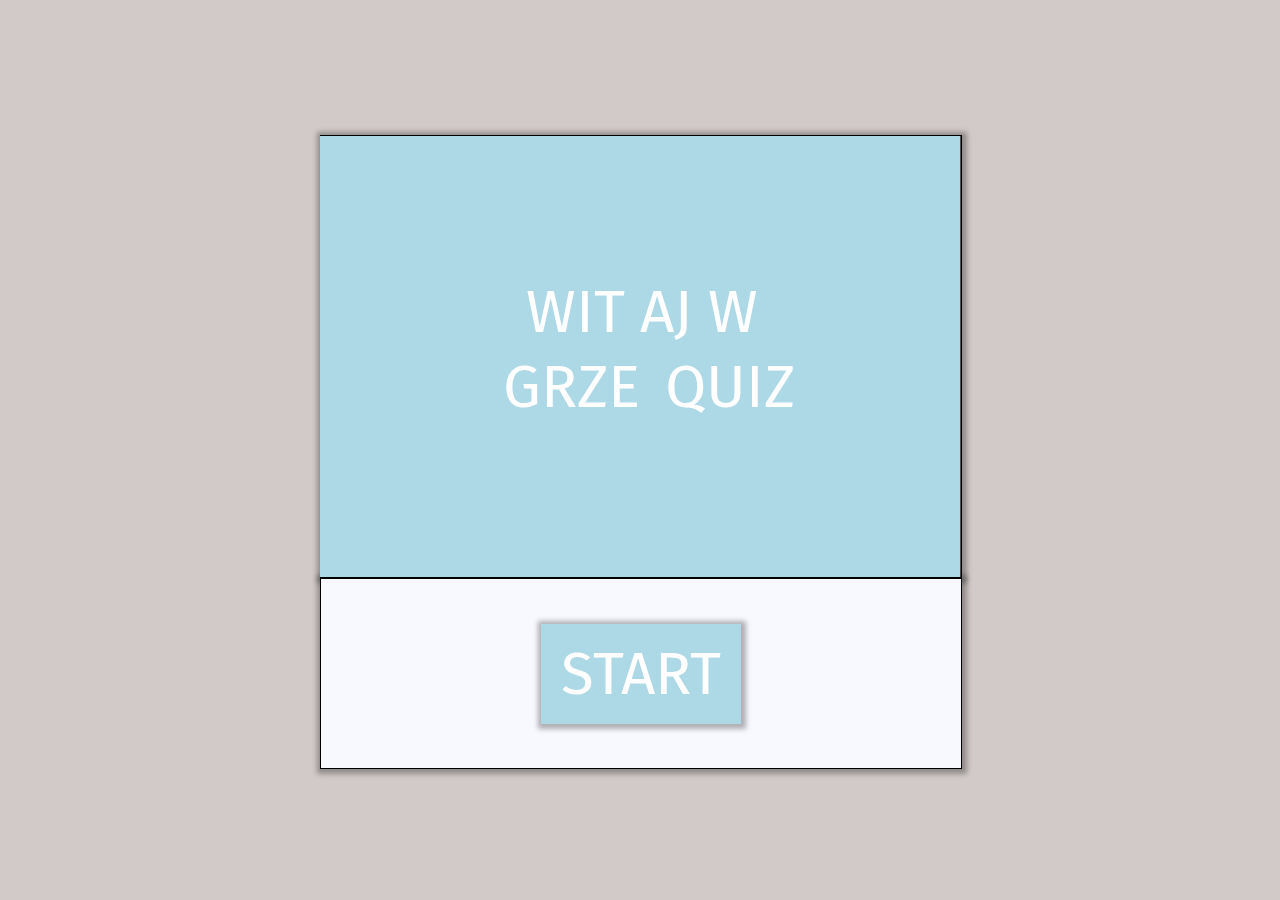
<file: index.html>
<!DOCTYPE html>
<html lang="en">
<head>
    <meta charset="UTF-8">
    <meta name="viewport" content="width=device-width, initial-scale=1.0">
    <meta http-equiv="X-UA-Compatible" content="ie=edge">
    <link rel="stylesheet" href="style.css">
    <title>Document</title>
    <link rel="stylesheet" href="css/fontello.css">
    <link href="https://fonts.googleapis.com/css?family=Fira+Sans&display=swap" rel="stylesheet">
</head>
<body>
    <div id="test"></div>
<div id="container">
    <div id="ekranStart">
        <div id="gora">
            <div id="wstep">
                <div id="aa">WIT</div>
                <div id="bb">GRZE</div>
            </div>
            <div id="i">Zanim zaczniesz musisz poznac zasady :
            <br><br>
            Masz trzy koła ratunkowe :
            <br><br>
            -Losowanie dwóch błędnych odpowiedzi
            <br>
            -Stop czas
            <br>
            -Pytanie do publiczności
            <br><br>
            Każdego możesz użyć raz więc dobrze się zastanów przed użyciem :)
            <br><br>
            Na każdą odpowiedz masz 60 sekund
            <br><br>
            Gotowy/-a? Naciśnij przycisk aby zacząć
            </div>
            <div id="wstep1">
                <div id="cc">AJ W</div>
                <div id="dd">QUIZ</div>
            </div>
        </div>
        <div id="dol">
            <div id="guzik">START</div>
        </div>
    </div>
    <div class="columns">
        <div id="licznik">60</div>
        <div id="money">
            <div class="poziomy">100 000 zł</div>
            <div class="poziomy">500 000 zł</div>
            <div class="poziomy">250 000 zł</div>
            <div class="poziomy">125 000 zł</div>
            <div class="poziomy">75 000 zł</div>
            <div class="poziomy">40 000 zł</div>
            <div class="poziomy">20 000 zł</div>
            <div class="poziomy">10 000 zł</div>
            <div class="poziomy">5000 zł</div>
            <div class="poziomy">2000 zł</div>
            <div class="poziomy">1000 zł</div>
            <div class="poziomy" >500 zł</div>
        </div>
    </div>
    <div class="columns" id="a">
        <div id="pytanieMiejsce"></div>
        <div id="odpowiedziMiejsce">
            <div class="odpowiedzi">
                <div class="odpowiedz">
                </div>
            </div>
            <div class="odpowiedzi" >
                <div class="odpowiedz">
                </div>
            </div>
            <div class="odpowiedzi" >
                <div class="odpowiedz">
                </div>
            </div>
            <div class="odpowiedzi">
                <div class="odpowiedz" >
                </div>
            </div>
        </div>
    </div>
    <div class="columns" id="m">
        <div id="opis">Koła ratunkowe</div>
        <div id="fiftififti">50/50
            
        </div>
        <div id="questionPeople">
            <i class="demo-icon icon-users"></i>
        </div>
        <div id="stopTime">
            <i class="demo-icon icon-stopwatch"></i>
        </div>
        <div id="questionPrecent">
            <div id="precent">
                <div class="precentOdp"></div>
                <div class="precentOdp"></div>
                <div class="precentOdp"></div>
                <div class="precentOdp"></div>
            </div>
            <div class="odp"></div>
            <div class="odp"></div>
            <div class="odp"></div>
            <div class="odp"></div>
        </div>
    </div>
    <div id="koniec">
        GRATULACJE WYGRALES 1000 000 ZŁ
    </div>
</div>
<script src="app.js"></script>
</body>
</html>
</file>
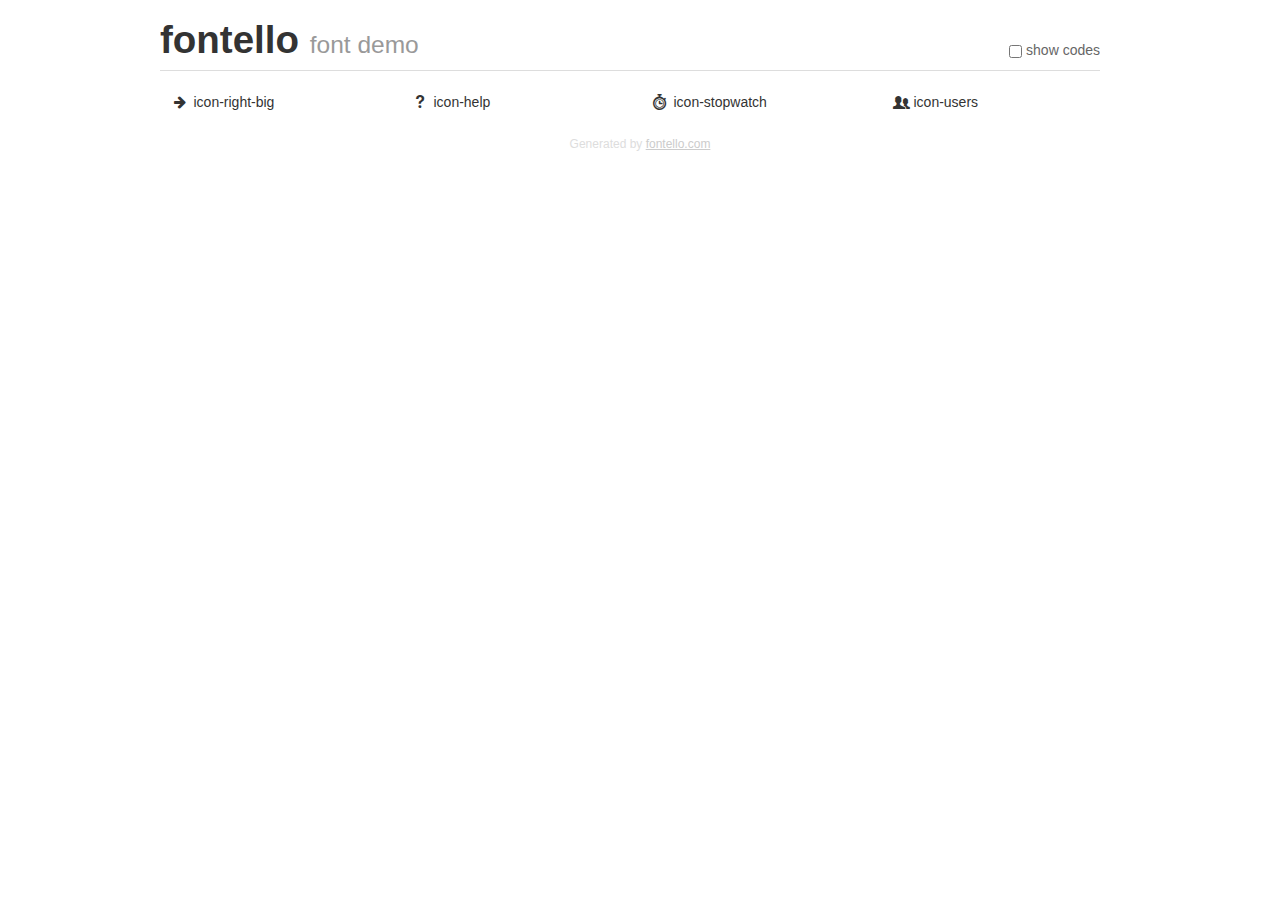
<file: demo.html>
<!DOCTYPE html>
<html>
  <head><!--[if lt IE 9]><script language="javascript" type="text/javascript" src="//html5shim.googlecode.com/svn/trunk/html5.js"></script><![endif]-->
    <meta charset="UTF-8"><style>/*
 * Bootstrap v2.2.1
 *
 * Copyright 2012 Twitter, Inc
 * Licensed under the Apache License v2.0
 * http://www.apache.org/licenses/LICENSE-2.0
 *
 * Designed and built with all the love in the world @twitter by @mdo and @fat.
 */
.clearfix {
  *zoom: 1;
}
.clearfix:before,
.clearfix:after {
  display: table;
  content: "";
  line-height: 0;
}
.clearfix:after {
  clear: both;
}
html {
  font-size: 100%;
  -webkit-text-size-adjust: 100%;
  -ms-text-size-adjust: 100%;
}
a:focus {
  outline: thin dotted #333;
  outline: 5px auto -webkit-focus-ring-color;
  outline-offset: -2px;
}
a:hover,
a:active {
  outline: 0;
}
button,
input,
select,
textarea {
  margin: 0;
  font-size: 100%;
  vertical-align: middle;
}
button,
input {
  *overflow: visible;
  line-height: normal;
}
button::-moz-focus-inner,
input::-moz-focus-inner {
  padding: 0;
  border: 0;
}
body {
  margin: 0;
  font-family: "Helvetica Neue", Helvetica, Arial, sans-serif;
  font-size: 14px;
  line-height: 20px;
  color: #333;
  background-color: #fff;
}
a {
  color: #08c;
  text-decoration: none;
}
a:hover {
  color: #005580;
  text-decoration: underline;
}
.row {
  margin-left: -20px;
  *zoom: 1;
}
.row:before,
.row:after {
  display: table;
  content: "";
  line-height: 0;
}
.row:after {
  clear: both;
}
[class*="span"] {
  float: left;
  min-height: 1px;
  margin-left: 20px;
}
.container,
.navbar-static-top .container,
.navbar-fixed-top .container,
.navbar-fixed-bottom .container {
  width: 940px;
}
.span12 {
  width: 940px;
}
.span11 {
  width: 860px;
}
.span10 {
  width: 780px;
}
.span9 {
  width: 700px;
}
.span8 {
  width: 620px;
}
.span7 {
  width: 540px;
}
.span6 {
  width: 460px;
}
.span5 {
  width: 380px;
}
.span4 {
  width: 300px;
}
.span3 {
  width: 220px;
}
.span2 {
  width: 140px;
}
.span1 {
  width: 60px;
}
[class*="span"].pull-right,
.row-fluid [class*="span"].pull-right {
  float: right;
}
.container {
  margin-right: auto;
  margin-left: auto;
  *zoom: 1;
}
.container:before,
.container:after {
  display: table;
  content: "";
  line-height: 0;
}
.container:after {
  clear: both;
}
p {
  margin: 0 0 10px;
}
.lead {
  margin-bottom: 20px;
  font-size: 21px;
  font-weight: 200;
  line-height: 30px;
}
small {
  font-size: 85%;
}
h1 {
  margin: 10px 0;
  font-family: inherit;
  font-weight: bold;
  line-height: 20px;
  color: inherit;
  text-rendering: optimizelegibility;
}
h1 small {
  font-weight: normal;
  line-height: 1;
  color: #999;
}
h1 {
  line-height: 40px;
}
h1 {
  font-size: 38.5px;
}
h1 small {
  font-size: 24.5px;
}
body {
  margin-top: 90px;
}
.header {
  position: fixed;
  top: 0;
  left: 50%;
  margin-left: -480px;
  background-color: #fff;
  border-bottom: 1px solid #ddd;
  padding-top: 10px;
  z-index: 10;
}
.footer {
  color: #ddd;
  font-size: 12px;
  text-align: center;
  margin-top: 20px;
}
.footer a {
  color: #ccc;
  text-decoration: underline;
}
.the-icons {
  font-size: 14px;
  line-height: 24px;
}
.switch {
  position: absolute;
  right: 0;
  bottom: 10px;
  color: #666;
}
.switch input {
  margin-right: 0.3em;
}
.codesOn .i-name {
  display: none;
}
.codesOn .i-code {
  display: inline;
}
.i-code {
  display: none;
}
@font-face {
      font-family: 'fontello';
      src: url('./font/fontello.eot?24827537');
      src: url('./font/fontello.eot?24827537#iefix') format('embedded-opentype'),
           url('./font/fontello.woff?24827537') format('woff'),
           url('./font/fontello.ttf?24827537') format('truetype'),
           url('./font/fontello.svg?24827537#fontello') format('svg');
      font-weight: normal;
      font-style: normal;
    }
     
     
    .demo-icon
    {
      font-family: "fontello";
      font-style: normal;
      font-weight: normal;
      speak: none;
     
      display: inline-block;
      text-decoration: inherit;
      width: 1em;
      margin-right: .2em;
      text-align: center;
      /* opacity: .8; */
     
      /* For safety - reset parent styles, that can break glyph codes*/
      font-variant: normal;
      text-transform: none;
     
      /* fix buttons height, for twitter bootstrap */
      line-height: 1em;
     
      /* Animation center compensation - margins should be symmetric */
      /* remove if not needed */
      margin-left: .2em;
     
      /* You can be more comfortable with increased icons size */
      /* font-size: 120%; */
     
      /* Font smoothing. That was taken from TWBS */
      -webkit-font-smoothing: antialiased;
      -moz-osx-font-smoothing: grayscale;
     
      /* Uncomment for 3D effect */
      /* text-shadow: 1px 1px 1px rgba(127, 127, 127, 0.3); */
    }
     </style>
    <link rel="stylesheet" href="css/animation.css"><!--[if IE 7]><link rel="stylesheet" href="css/" + font.fontname + "-ie7.css"><![endif]-->
    <script>
      function toggleCodes(on) {
        var obj = document.getElementById('icons');
      
        if (on) {
          obj.className += ' codesOn';
        } else {
          obj.className = obj.className.replace(' codesOn', '');
        }
      }
      
    </script>
  </head>
  <body>
    <div class="container header">
      <h1>fontello <small>font demo</small></h1>
      <label class="switch">
        <input type="checkbox" onclick="toggleCodes(this.checked)">show codes
      </label>
    </div>
    <div class="container" id="icons">
      <div class="row">
        <div class="the-icons span3" title="Code: 0xe801"><i class="demo-icon icon-right-big">&#xe801;</i> <span class="i-name">icon-right-big</span><span class="i-code">0xe801</span></div>
        <div class="the-icons span3" title="Code: 0xe802"><i class="demo-icon icon-help">&#xe802;</i> <span class="i-name">icon-help</span><span class="i-code">0xe802</span></div>
        <div class="the-icons span3" title="Code: 0xe803"><i class="demo-icon icon-stopwatch">&#xe803;</i> <span class="i-name">icon-stopwatch</span><span class="i-code">0xe803</span></div>
        <div class="the-icons span3" title="Code: 0xf064"><i class="demo-icon icon-users">&#xf064;</i> <span class="i-name">icon-users</span><span class="i-code">0xf064</span></div>
      </div>
    </div>
    <div class="container footer">Generated by <a href="http://fontello.com">fontello.com</a></div>
  </body>
</html>
</file>
<file: style.css>
body{
    margin: 0;padding: 0;
    background-color: rgb(209, 202, 200);
    display:flex;
    height: 100vh;
    justify-content: center;
    align-items: center;
    font-family: 'Fira Sans';
}
#container{
    display: flex;
    width: 120vh;
    height: 502px;
    align-items: center;
    justify-content: center;
}
.columns{
    background-color: rgb(255, 255, 255, 0.9);
    width: 100px; height: 600px;
    border: 1px black solid;
    flex-grow: 2;
    flex-direction: column;
    box-shadow: 1px 1px 5px 4px hsl(0, 0%, 0%, 0.3);
    visibility: hidden;
    cursor: default;
}

#ekranStart{
    width: 50%;
    height: 70%;
    background-color: #999;
    position: absolute;
    visibility: visible;
}
#gora{
    width:100%;
    height:70%;
    border:solid 1px black;
    display: flex;
    justify-content: center;
    align-items: center;
    box-shadow: 1px 1px 5px 4px hsl(0, 0%, 0%, 0.3);
    cursor: default;
}
#wstep{
    background-color: rgb(173, 216, 230, 1);;
    width: 50%;
    height: 70%;
    transform-origin: left;
    transition: transform 3s;
    position: absolute;
    right: 50%;
    display: flex;
    align-items: center;
    justify-content: flex-end;
    font-size: 60px;
    color: white;
}
#wstep1{
    width: 50%;
    height: 70%;
    background-color: rgb(173, 216, 230, 1);
    transform-origin:  right;
    transition: transform 3s;
    position: absolute;
    left: 50%;
    display: flex;
    align-items: center;
    justify-content: flex-start;
    font-size: 60px;
    color: white;
}
#aa{
    position: relative;
    bottom: 10%;
    left: 38%;
}
#bb{
    position: relative;
    right: 0%;
    top: 7%;
}
#cc{
    position: relative;
    bottom: 10%;
}
#dd{
    position: relative;
    right: 29%;
    top: 7%;
}
#i{
    width: 100%;
    height: 100%;
    background-color: hsl(0, 0%, 0%, 0.6);
    display: flex;
    justify-content: center;
    align-items: center;
    text-align: center;
    font-size: 23px;
    color: rgb(252, 245, 245);
}
#dol{
    width:100%;
    height:30%;
    border:solid 1px black;
    display: flex;
    align-items: center;
    justify-content: center;
    background-color: ghostwhite;
    box-shadow: 1px 1px 5px 4px hsl(0, 0%, 0%, 0.3);
}
#guzik{
    width: 200px;
    height: 100px;
    background-color: rgb(173, 216, 230, 1);
    box-shadow: 1px 1px 5px 4px hsl(0, 0%, 0%, 0.3);
    color: white;
    font-size: 60px;
    display: flex;
    justify-content: center;
    align-items: center;
    cursor: default;
}
#a{
    flex-grow: 8;
}
#pytanieMiejsce{
    height: 350px;
    background-color: hsl(0, 0%, 0%, 0.8);
    color: whitesmoke;
    font-size: 30px;
    display: flex;
    align-items: center;
    justify-content: center;
    padding: 0px 0px 0px  30px;
    box-shadow: 1px 1px 5px 4px hsl(0, 0%, 0%, 0.3);
    padding: 0 5px 0 30px;
}
#odpowiedziMiejsce{
    height: 100%;
    width: 100%;
    background-color: pink;
    display: flex;
    flex-wrap: wrap;
    box-shadow: 1px 1px 5px 4px hsl(0, 0%, 0%, 0.1);
}
.odpowiedzi{
    width: 50%;
    height: 50%;
    background-color: rgb(173, 216, 230, 0.9);
    display: flex;
    align-items: center;
    justify-content: center;
}
.odpowiedz{
    width: 85%;
    height: 70%;
    background-color: hsl(0, 0%, 0%, 0.8);
    color: whitesmoke;
    border-radius: 80px;
    font-size: 30px;
    display: flex;
    justify-content: center;
    align-items: center;
    text-align: center;
    box-shadow: 1px 1px 5px 4px hsl(0, 0%, 0%, 0.3);
    font-family: 'Fira Sans';
    cursor: default;
}

.bad{
    background-color: crimson;
}
.good{
    background-color: darkgreen;
}
#wait{
    border: 4px white solid;
    margin: 6px;
    
}
.wait1{
    border: 4px white solid;
    margin: 6px;
}
.columns{
    display: flex;
    align-items: center;
}
.columns:first-child{
    border-radius: 20px 0px 0px 20px;
}
#m{
    border-radius: 0px 20px 20px 0px;
}

#opis{
    width: 80%;
    height: 13%;
    border: 3px rgb(0, 0, 0, 0.5) solid;
    background-color: rgb(173, 216, 230, 0.9);
    border-radius: 20px;
    position: relative;
    top: 4%;
    display: flex;
    align-items: center;
    justify-content: center;
    text-align: center;
    font-size: 20px;
}
#fiftififti{
    width: 70%;
    height: 10%;
    border-radius: 40px;
    color: white;
    background-color: hsl(0, 0%, 0%, 0.8);
    position: relative;
    top: 10%;
    display: flex;
    align-items: center;
    justify-content: center;
    text-align: center;
    font-size: 20px;
    box-shadow: 1px 1px 5px 4px hsl(0, 0%, 0%, 0.3);
    font-family: 'Fira Sans';
    cursor: default;
}
#questionPeople{
    width: 70%;
    height: 10%;
    border-radius: 40px;
    color: white;
    background-color: hsl(0, 0%, 0%, 0.8);
    position: relative;
    top: 26%;
    display: flex;
    align-items: center;
    justify-content: center;
    text-align: center;
    font-size: 20px;
    box-shadow: 1px 1px 5px 4px hsl(0, 0%, 0%, 0.3);
    cursor: default;
}
#stopTime{
    width: 70%;
    height: 10%;
    border-radius: 40px;
    color: white;
    background-color: hsl(0, 0%, 0%, 0.8);
    position: relative;
    top: 3%;
    display: flex;
    align-items: center;
    justify-content: center;
    text-align: center;
    font-size: 20px;
    box-shadow: 1px 1px 5px 4px hsl(0, 0%, 0%, 0.3);
    cursor: default;
}
#licznik{
    width: 80%;
    height: 13%;
    border: 3px rgb(0, 0, 0, 0.5) solid;
    background-color: rgb(173, 216, 230, 0.9);
    border-radius: 20px;
    position: relative;
    top: 3%;
    display: flex;
    align-items: center;
    justify-content: center;
    text-align: center;
    font-size: 30px;
}
#money{
    width: 70%;
    height: 75%;
    border: 1px black solid;
    position: relative;
    top: 6%;
    display: flex;
    align-items: center;
    justify-content: center;
    text-align: center;
    font-size: 20px;
}
#block{
    background-color: #999;
    font-size: 50px;
    width: 70%;
    height: 10%;
    border-radius: 40px;
    position: relative;
    top: 10%;
    display: flex;
    align-items: center;
    justify-content: center;
    text-align: center;
    font-size: 20px;
    cursor: default;
}
#block2{
    background-color: #999;
    font-size: 50px;
    width: 70%;
    height: 10%;
    border-radius: 40px;
    position: relative;
    top: 3%;
    display: flex;
    align-items: center;
    justify-content: center;
    text-align: center;
    font-size: 20px;
    cursor: default;
}
#block3{
    background-color: #999;
    font-size: 50px;
    width: 70%;
    height: 10%;
    border-radius: 40px;
    position: relative;
    top: 26%;
    display: flex;
    align-items: center;
    justify-content: center;
    text-align: center;
    font-size: 20px;
    cursor: default;
}
#money{
    display: flex;
    flex-direction: column;
    width: 100%;
    height: 80%;
    border-radius: 20px 0 0px 20px;
}
.poziomy{
    display: flex;
    align-items: center;
    justify-content: center;
    width: 100%;
    height: 40px;
    border: 0.5px black solid;
    font-size: 30px;
}
.poziomy:first-child{
    border-radius: 20px 0px 0px 0px; 
}
.poziomy:last-child{
    border-radius: 0px 0px 0px 20px;
}
#x1{
    display: flex;
    align-items: center;
    justify-content: center;
    background-color: hsl(0, 0%, 0%, 0.8);
    color: white;
    width: 100%;
    height: 40px;
    border: 0.5px black solid;
    font-size: 30px;
}
#questionPrecent{
    width: 80%;
    height: 35%;
    position: relative;
    top: 20%;
    font-size: 20px;
    display: flex;
    justify-content: space-around;
    align-items: flex-end;
}
.odp{
    width: 15%;
    height: 0px;
    background-color: rgb(173, 216, 230, 1);;
    transition: height 3s;
}

#precent{
    width: 100%;
    height: 25%;
    position: absolute;
    bottom: 75%;
    display: flex;
    justify-content: space-around;
}
.precentOdp{
    width: 26%;
    height: 100%;
    margin: 0px;
    display: flex;
    justify-content: center;
    text-align: center;
    flex-wrap: wrap;
    align-items: center;
    font-size: 17px;
    opacity: 0;
    transition: opacity 3s;
}
#koniec{
    width: 55%;
    height: 65%;
    background-color: rgb(173, 216, 230, 0.9);
    position: absolute;
    display: flex;
    justify-content: center;
    align-items: center;
    text-align: center;
    font-size: 50px;
    visibility: hidden;
    box-shadow: 1px 1px 5px 4px hsl(0, 0%, 0%, 0.3);
    border: white 20px solid;
    border-radius: 20px;
    color: rgb(107, 102, 102);
    padding: 0px 40px 0px 40px;
}
</file>
<file: css/fontello.css>
@font-face {
  font-family: 'fontello';
  src: url('../font/fontello.eot?82746102');
  src: url('../font/fontello.eot?82746102#iefix') format('embedded-opentype'),
       url('../font/fontello.woff2?82746102') format('woff2'),
       url('../font/fontello.woff?82746102') format('woff'),
       url('../font/fontello.ttf?82746102') format('truetype'),
       url('../font/fontello.svg?82746102#fontello') format('svg');
  font-weight: normal;
  font-style: normal;
}
/* Chrome hack: SVG is rendered more smooth in Windozze. 100% magic, uncomment if you need it. */
/* Note, that will break hinting! In other OS-es font will be not as sharp as it could be */
/*
@media screen and (-webkit-min-device-pixel-ratio:0) {
  @font-face {
    font-family: 'fontello';
    src: url('../font/fontello.svg?82746102#fontello') format('svg');
  }
}
*/
 
 [class^="icon-"]:before, [class*=" icon-"]:before {
  font-family: "fontello";
  font-style: normal;
  font-weight: normal;
  speak: none;
 
  display: inline-block;
  text-decoration: inherit;
  width: 1em;
  margin-right: .2em;
  text-align: center;
  /* opacity: .8; */
 
  /* For safety - reset parent styles, that can break glyph codes*/
  font-variant: normal;
  text-transform: none;
 
  /* fix buttons height, for twitter bootstrap */
  line-height: 1em;
 
  /* Animation center compensation - margins should be symmetric */
  /* remove if not needed */
  margin-left: .2em;
 
  /* you can be more comfortable with increased icons size */
  /* font-size: 120%; */
 
  /* Font smoothing. That was taken from TWBS */
  -webkit-font-smoothing: antialiased;
  -moz-osx-font-smoothing: grayscale;
 
  /* Uncomment for 3D effect */
  /* text-shadow: 1px 1px 1px rgba(127, 127, 127, 0.3); */
}
 
.icon-right-big:before { content: '\e801'; } /* '' */
.icon-help:before { content: '\e802'; } /* '' */
.icon-stopwatch:before { content: '\e803'; } /* '' */
.icon-users:before { content: '\f064'; } /* '' */
</file>
<file: css/animation.css>
/*
   Animation example, for spinners
*/
.animate-spin {
  -moz-animation: spin 2s infinite linear;
  -o-animation: spin 2s infinite linear;
  -webkit-animation: spin 2s infinite linear;
  animation: spin 2s infinite linear;
  display: inline-block;
}
@-moz-keyframes spin {
  0% {
    -moz-transform: rotate(0deg);
    -o-transform: rotate(0deg);
    -webkit-transform: rotate(0deg);
    transform: rotate(0deg);
  }

  100% {
    -moz-transform: rotate(359deg);
    -o-transform: rotate(359deg);
    -webkit-transform: rotate(359deg);
    transform: rotate(359deg);
  }
}
@-webkit-keyframes spin {
  0% {
    -moz-transform: rotate(0deg);
    -o-transform: rotate(0deg);
    -webkit-transform: rotate(0deg);
    transform: rotate(0deg);
  }

  100% {
    -moz-transform: rotate(359deg);
    -o-transform: rotate(359deg);
    -webkit-transform: rotate(359deg);
    transform: rotate(359deg);
  }
}
@-o-keyframes spin {
  0% {
    -moz-transform: rotate(0deg);
    -o-transform: rotate(0deg);
    -webkit-transform: rotate(0deg);
    transform: rotate(0deg);
  }

  100% {
    -moz-transform: rotate(359deg);
    -o-transform: rotate(359deg);
    -webkit-transform: rotate(359deg);
    transform: rotate(359deg);
  }
}
@-ms-keyframes spin {
  0% {
    -moz-transform: rotate(0deg);
    -o-transform: rotate(0deg);
    -webkit-transform: rotate(0deg);
    transform: rotate(0deg);
  }

  100% {
    -moz-transform: rotate(359deg);
    -o-transform: rotate(359deg);
    -webkit-transform: rotate(359deg);
    transform: rotate(359deg);
  }
}
@keyframes spin {
  0% {
    -moz-transform: rotate(0deg);
    -o-transform: rotate(0deg);
    -webkit-transform: rotate(0deg);
    transform: rotate(0deg);
  }

  100% {
    -moz-transform: rotate(359deg);
    -o-transform: rotate(359deg);
    -webkit-transform: rotate(359deg);
    transform: rotate(359deg);
  }
}
</file>
